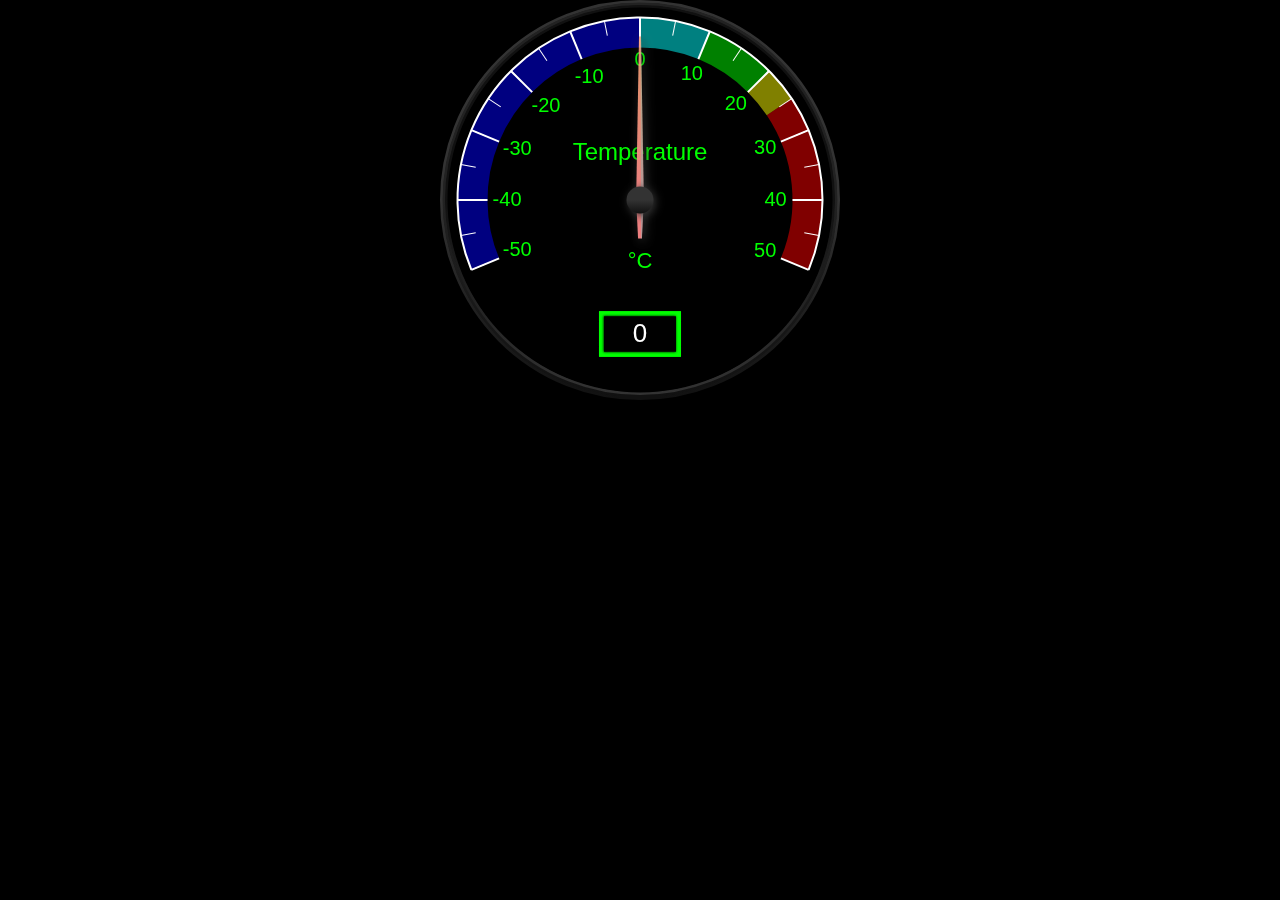
<file: data/temperature.html>
<!DOCTYPE html>
    <html lang="en">
    <head>
        <meta charset="UTF-8">
        <meta name="viewport" content="width=device-width, initial-scale=1.0">
        <script src="gauge.min.js"></script>
        
        <title>Room Temperature</title>
        <style>
            html,body{
                background-color: black;
                height: 100%;
                width: 100%;
                margin: 0;
            }
        </style>
    </head>

  <body>
    <canvas id="gauge-temperature"></canvas>
    <script>
    var gateway = `ws://${window.location.hostname}/ws`;
    var websocket;

    window.addEventListener('load', onload);
    function initWebSocket(){
	    console.log("trying to open a websocket connection...");
	    websocket = new WebSocket(gateway);
	    websocket.onopen = onOpen;
	    websocket.onclose = onClose;
	    websocket.onmessage = onMessage;
	    websocket.onerror = onError;
    }

    function onload(event){
        initWebSocket();
    }

    function onMessage(event){
        let text = event.data;
        let temperature = text.slice(3,5);
        if(text.startsWith("TEM")){
            tempgauge.value = temperature;
        }
    }

    function onClose(event){
        console.log('Connection closed', event.reason);
	    setTimeout(function(){window.location.reload();}, 5000);
    }

    function onError(event){
	    console.log('Socket error: ', event.message, 'closing socket');
	    websocket.close();
    }

    function onOpen(event){
	    console.log('Connection opened');
    }

    
    
    var tempgauge = new RadialGauge({
        renderTo: 'gauge-temperature',
        units: "°C",
        title: "Temperature",
        minValue: -50,
        height: 400,
        maxValue: 50,
        majorTicks: [
            -50,
            -40,
            -30,
            -20,
            -10,
            0,
            10,
            20,
            30,
            40,
            50
        ],
        minorTicks: 2,
        strokeTicks: true,
        highlights: [
            {
                "from": -50,
                "to": 0,
                "color": "rgba(0,0, 255, .5)"
            },
            {
                "from": 0,
                "to": 10,
                "color": "rgba(0, 255, 255, .5)"
            },
            {
                "from": 10,
                "to": 20,
                "color": "rgba(0, 255, 0, .5)"
            },
            {
                "from": 20,
                "to": 25,
                "color": "rgba(255, 255, 0, .5)"
            },
            {
                "from": 25,
                "to": 50,
                "color": "rgba(255, 0, 0, .5)"
            }
        ],
        ticksAngle: 225,
        startAngle: 67.5,
        colorMajorTicks: "white",
        colorMinorTicks: "white",
        colorTitle: "lime",
        colorUnits: "lime",
        colorNumbers: "lime",
        colorPlate: "black",
        borderShadowWidth: 0,
        borders: true,
        needleType: "arrow",
        needleWidth: 2,
        needleCircleSize: 7,
        needleCircleOuter: true,
        needleCircleInner: false,
        animationDuration: 1500,
        animationRule: "linear",
        colorBorderOuter: "#333",
        colorBorderOuterEnd: "#111",
        colorBorderMiddle: "#222",
        colorBorderMiddleEnd: "#111",
        colorBorderInner: "#111",
        colorBorderInnerEnd: "#333",
        colorNeedleShadowDown: "#333",
        colorNeedleCircleOuter: "#333",
        colorNeedleCircleOuterEnd: "#111",
        colorNeedleCircleInner: "#111",
        colorNeedleCircleInnerEnd: "#222",
        valueBoxBorderRadius: 0,
        colorValueBoxRect: "lime",
        colorValueBoxRectEnd: "lime",
        valueDec: 0,
        valueInt: 0,
        colorValueText: "White",
        colorValueBoxBackground: "black"
    }).draw();</script>
  </body>
</html>
</file>
